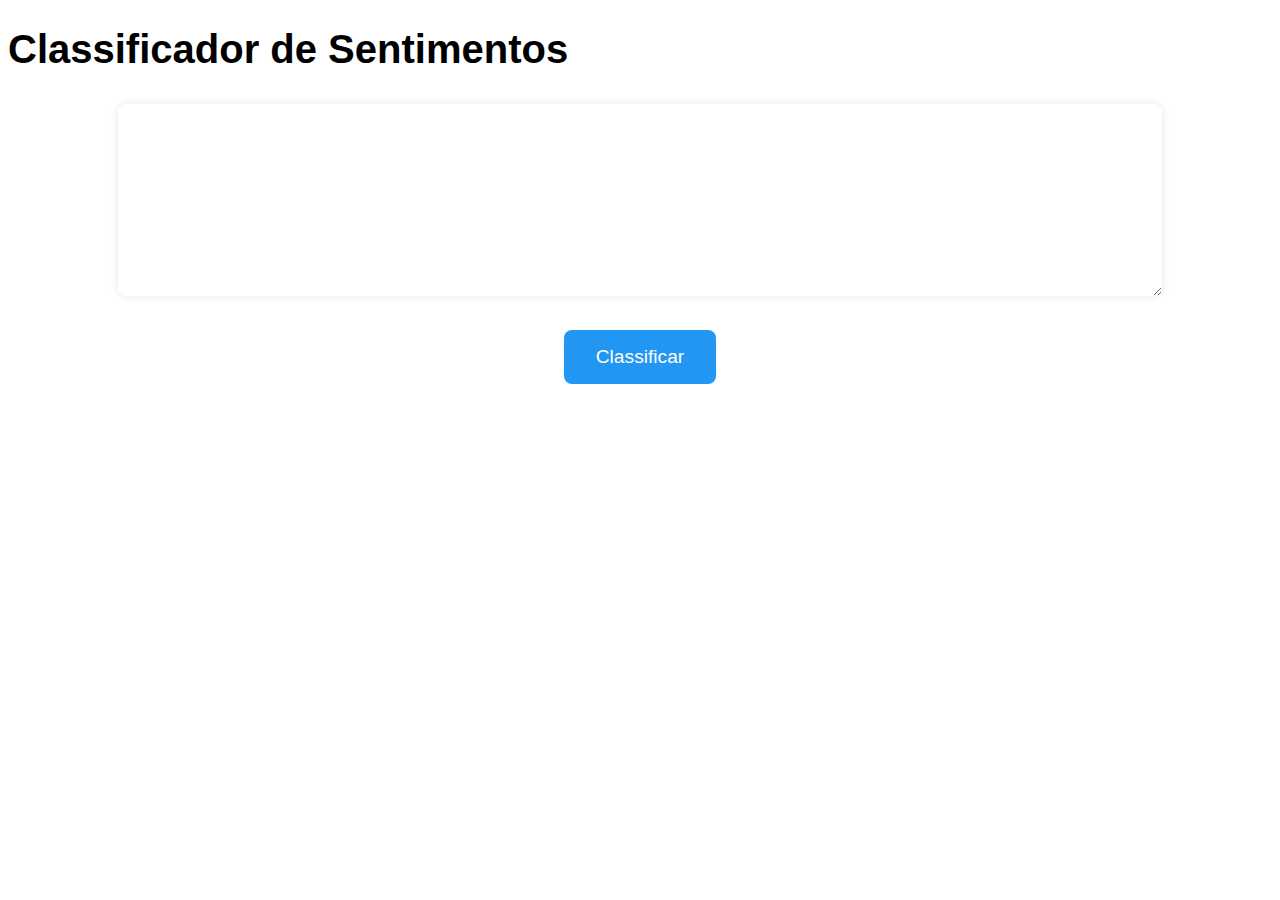
<file: index.html>
<!DOCTYPE html>
<html lang="pt-br">
<head>
  <meta charset="UTF-8">
    <title>Classificador de Sentimentos</title>
    <link rel="stylesheet" type="text/css" href="style.css">
  </head>
  <body>
    <h1>Classificador de Sentimentos</h1>
    <form action="/" method="post">
      <textarea name="text"></textarea>
      <br>
      <input type="submit" value="Classificar">
    </form>

  </body>
</html>
</file>
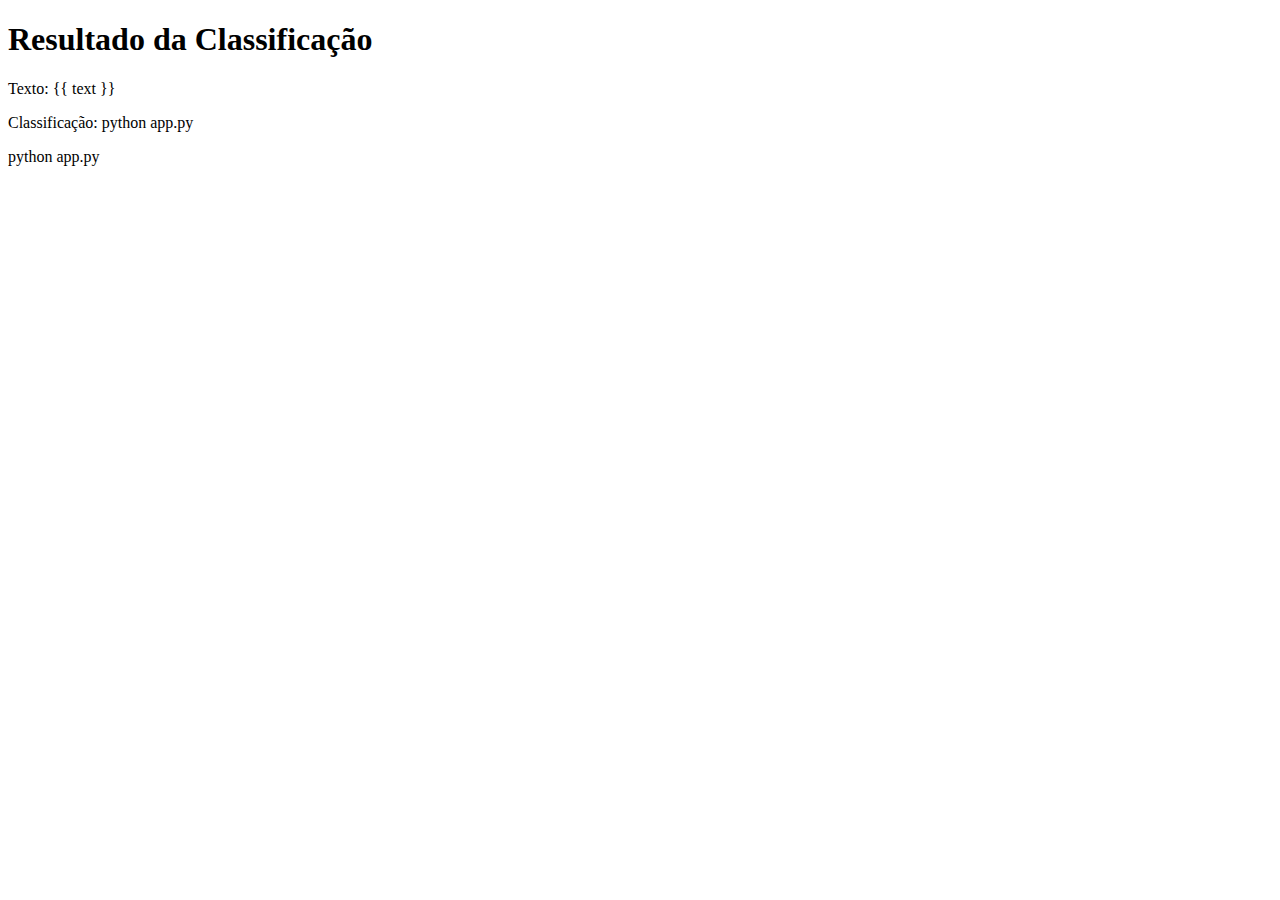
<file: results.html>
<!DOCTYPE html>
<html>
  <head>
    <title>Resultado da Classificação</title>
  </head>
  <body>
    <h1>Resultado da Classificação</h1>
    <p>Texto: {{ text }}</p>
    <p>Classificação: python app.py</p>

    python app.py
  </body>
</html>
</file>
<file: style.css>
/* Estilos para a página principal */
body {
    font-family: Arial, sans-serif;
  }
  
  h1 {
    font-size: 2.5rem;
    margin-bottom: 2rem;
  }
  
  form {
    display: flex;
    flex-direction: column;
    align-items: center;
    margin-top: 2rem;
  }
  
  textarea {
    width: 80%;
    height: 10rem;
    padding: 1rem;
    margin-bottom: 1rem;
    border: none;
    border-radius: 0.5rem;
    box-shadow: 0 0 0.5rem rgba(0, 0, 0, 0.1);
    resize: vertical;
  }
  
  input[type="submit"] {
    background-color: #2196F3;
    color: #FFFFFF;
    padding: 1rem 2rem;
    border: none;
    border-radius: 0.5rem;
    font-size: 1.2rem;
    cursor: pointer;
    transition: background-color 0.2s ease-in-out;
  }
  
  input[type="submit"]:hover {
    background-color: #0D47A1;
  }
  
  /* Estilos para a página de resultado */
  p {
    font-size: 1.2rem;
    margin-bottom: 0.5rem;
  }
  
  p.label {
    font-weight: bold;
  }
</file>
